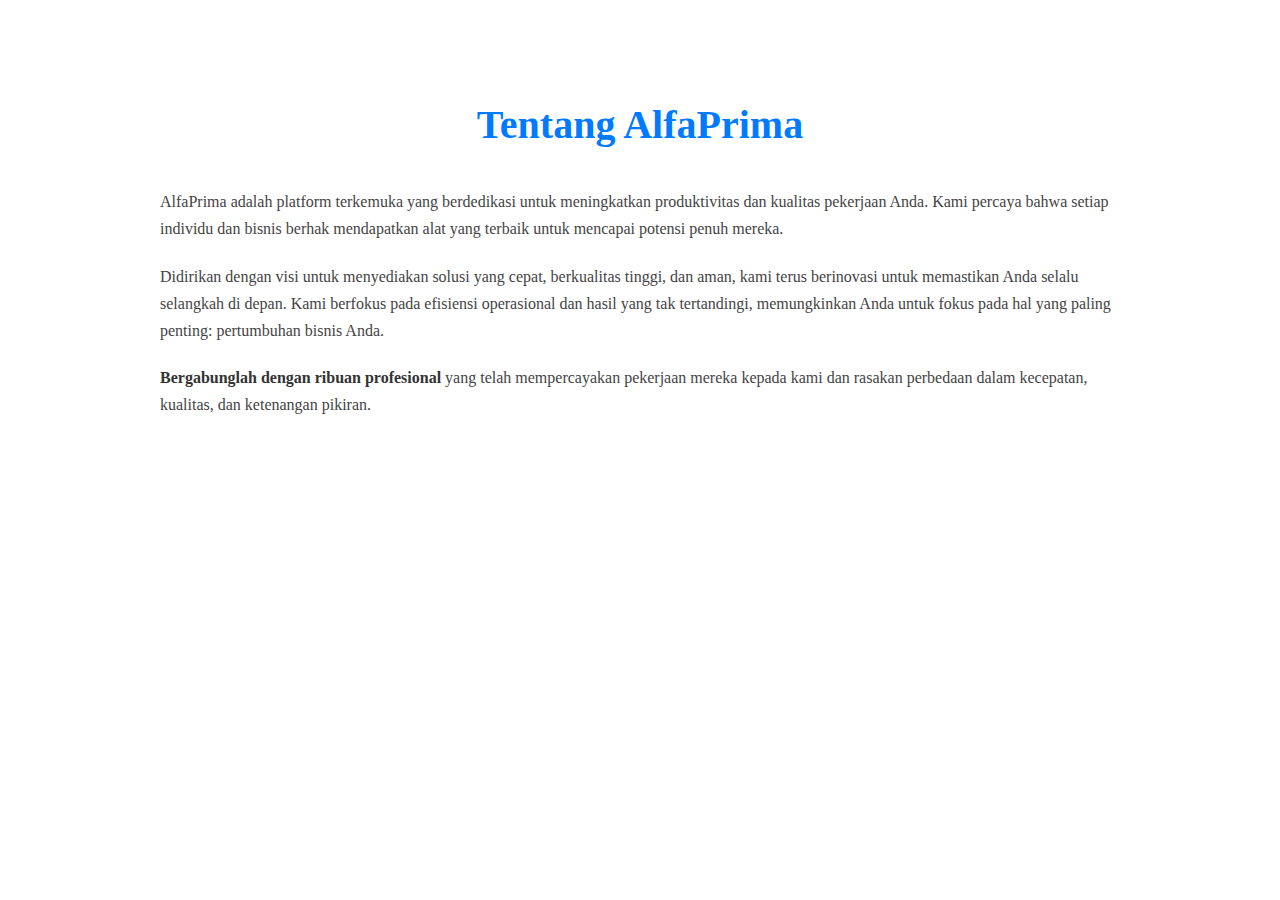
<file: tentang.html>
<!DOCTYPE html>
<html lang="id">
<head>
    <meta charset="UTF-8">
    <meta name="viewport" content="width=device-width, initial-scale=1.0">
    <title>Tentang Kami - AlfaPrima</title>

    <link
      rel="stylesheet"
      href="https://stackpath.bootstrapcdn.com/bootstrap/4.1.3/css/bootstrap.min.css"
      integrity="sha384-MCw98/SFnGE8fJT3GXwEOngsV7Zt27NXFoaoApmYm81iuXoPkFOJwJ8ERdknLPMO"
      crossorigin="anonymous"
    />
    <link rel="stylesheet" href="css/style.css" />

    <!-- Google Fonts -->
    <link
      href="https://fonts.googleapis.com/css?family=Viga"
      rel="stylesheet"
    />

</head>
<style>
.about-content {
    padding: 60px 0;
    text-align: left;
    background-color: #fff;
    
}

.about-content .container {
    max-width: 960px;
    margin: 0 auto;
    padding: 0 15px;
}

.about-content h2 {
    text-align: center;
    font-size: 2.5em;
    margin-bottom: 40px;
    color: #007bff;
    font-weight: 700;
}


.about-content p {
    line-height: 1.7;
    margin-bottom: 20px;
    color: #444;
    font-size: 1em;
}

.about-content p strong {
    color: #333;
}

@media (max-width: 768px) {
    .about-content {
        padding: 40px 0;
    }
    .about-content h2 {
        font-size: 2em;
        margin-bottom: 30px;
    }
}
</style>

<body >
    

    <section class="about-content">
        <div class="container">
            <h2>Tentang AlfaPrima</h2>
            <p>AlfaPrima adalah platform terkemuka yang berdedikasi untuk meningkatkan produktivitas dan kualitas pekerjaan Anda. Kami percaya bahwa setiap individu dan bisnis berhak mendapatkan alat yang terbaik untuk mencapai potensi penuh mereka.</p>

            <p>Didirikan dengan visi untuk menyediakan solusi yang cepat, berkualitas tinggi, dan aman, kami terus berinovasi untuk memastikan Anda selalu selangkah di depan. Kami berfokus pada efisiensi operasional dan hasil yang tak tertandingi, memungkinkan Anda untuk fokus pada hal yang paling penting: pertumbuhan bisnis Anda.</p>

            <p><strong>Bergabunglah dengan ribuan profesional</strong> yang telah mempercayakan pekerjaan mereka kepada kami dan rasakan perbedaan dalam kecepatan, kualitas, dan ketenangan pikiran.</p>
        </div>
    </section>

</body>
</html>
</body>
</html>
</file>
<file: css/style.css>
/* Navbar */
.navbar-brand {
    font: 32px Viga;
}


/* Jumbotron */
.jumbotron {
    background: url(../img/jumbotron-bg.jpg);
    background-size: cover;
    height: 540px;
    position: relative;
    z-index: -1;
}

.jumbotron::after {
    content: '';
    display: block;
    position: absolute;
    width: 100%;
    height: 50%;
    background-image: linear-gradient(to top, rgba(0,0,0,1), rgba(0,0,0,0));
    bottom: 0;
}

.jumbotron .container {
    color: white;
    text-align: center;
    position: relative;
    z-index: 1;
}

.jumbotron .display-4 {
    font-weight: 200;
    font-size: 2.6em;
    margin-top: 100px;
    text-shadow: 1px 1px 1px rgba(0, 0, 0, 0.5);
    margin-bottom: 50px;
}

.jumbotron .display-4 span {
    font-weight: 500;
}



/* Jumbotron Harga
.jumbotron-harga {
    background: url(../img/jumbotron-harga.jpg);
    background-size: cover;
    height: 540px;
    position: relative;
    z-index: -1;
}

.jumbotron-harga::after {
    content: '';
    display: block;
    position: absolute;
    width: 100%;
    height: 50%;
    background-image: linear-gradient(to top, rgba(0,0,0,1), rgba(0,0,0,0));
    bottom: 0;
}

.jumbotron-harga .container {
    color: white;
    text-align: center;
    position: relative;
    z-index: 1;
}

.jumbotron-harga .display-4 {
    font-weight: 200;
    font-size: 2.6em;
    margin-top: 100px;
    text-shadow: 1px 1px 1px rgba(0, 0, 0, 0.5);
    margin-bottom: 50px;
}

.jumbotron-harga .display-4 span {
    font-weight: 500;
} */



/* Info Panel */
.info-panel {
    background-color: white;
    padding: 30px;
    margin-top: -120px;
    border-radius: 12px;
    box-shadow: 0 3px 20px rgba(0, 0, 0, 0.6);
}

.info-panel h4 {
    font-size: 16px;
    font-weight: bold;
    margin-top: 20px;
    text-transform: uppercase;
}

.info-panel p {
    font-size: 14px;
    font-weight: lighter;
    color: #acacac;
}



/* Workingspace */
.workingspace {
    margin-top: 120px;
    text-align: center;
}

.workingspace img {
    margin-bottom: 20px;
}

.workingspace h2 {
    font-size: 52px;
    text-transform: uppercase;
    font-weight: 200;
}

.workingspace h2 span {
    font-weight: 500;
}

.workingspace p {
    font-size: 18px;
    color: #ACACAC;
    font-weight: 200;
}


/* Testimonial */
.testimonial {
    margin-top: 130px;
}

.testimonial p {
    font-size: 1.4em;
    text-align: center;
    font-weight: 200;
    font-style: italic;
    margin-bottom: 30px;
}

.testimonial img {
    width: 80px;
    height: 80px;
    margin: 10px;
    border-radius: 50%;
    filter: grayscale(1);
}

.testimonial .img-main {
    width: 100px;
    height: 100px;
    margin-top: -5px;
    filter: grayscale(0);
}

.testimonial .info-text h5 {
    font-size: 16px;
    font-weight: bold;
}

.testimonial .info-text p {
    font-size: 12px;
    margin-top: -5px;
    color: #acacac;
    font-style: normal;
}



/* Utility */
.tombol {
    border-radius: 40px;
    text-transform: uppercase;
}

/* RESPONSIVE */
@media (min-width: 992px) {
    .navbar {
        padding-top: 20px;
    }
    
    .navbar-brand, .nav-link {
        color: white !important;
        text-shadow: 1px 1px 2px rgba(0, 0, 0, 0.5)
    }

    .nav-link {
        text-transform: uppercase;
        margin-right: 20px;
    }

    .nav-link:hover::after,
    .nav-link.active::after {
        content: '';
        display: block;
        border-bottom: 3px solid #0B63DC;
        margin: auto;
        margin-bottom: -8px;
        width: 50%;
        padding-top: 5px;
    }


    .jumbotron {
        margin-top: -90px;
        height: 640px;
    }

    .jumbotron .display-4 {
        font-size: 5em;
        margin-top: 150px;
    }


    .workingspace {
        text-align: left;
    }


    .testimonial p {
        font-size: 2em;
    }

}


.pricing-card {
  border-radius: 15px;
  border: none;
  box-shadow: 0 4px 20px rgba(0,0,0,0.1);
  transition: 0.3s;
}

.pricing-card:hover {
  transform: translateY(-5px);
  box-shadow: 0 6px 25px rgba(0,0,0,0.15);
}

.pricing-card.featured {
  background: #e8f7ff;
  border-top: 4px solid #17a2b8;
}

.harga {
  font-size: 2.3rem;
  font-weight: bold;
  margin: 10px 0;
}

.jumbotron-harga {
  background: url(../img/jumbotron-harga.jpg) no-repeat center center;
  background-size: cover;
  color: white;
  padding-top: 100px;
  padding-bottom: 150px;
}

.jumbotron-harga::before {
  content: "";
  position: absolute;
  top: 0;
  left: 0;
  width: 100%;
  height: 60%; /* adjust strength */
  background: linear-gradient(
    rgba(0,0,0,0.65), 
    rgba(0,0,0,0)
  );
  pointer-events: none;
}
</file>
